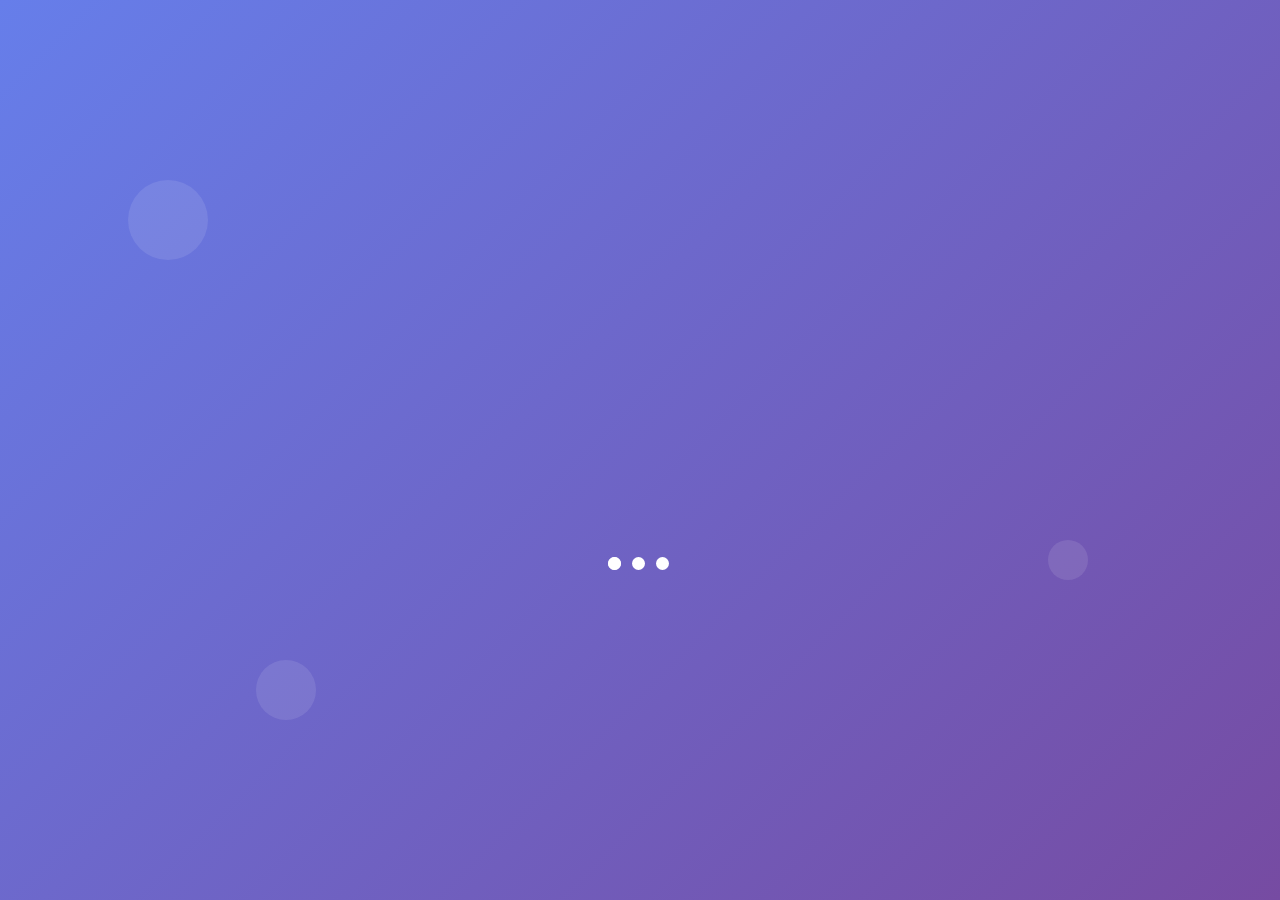
<file: redirect-transition.html>
<!DOCTYPE html>
<html lang="en">
<head>
    <meta charset="UTF-8">
    <meta name="viewport" content="width=device-width, initial-scale=1.0">
    <title>Redirecting to MonTkay App...</title>
    <link rel="preconnect" href="https://fonts.googleapis.com">
    <link rel="preconnect" href="https://fonts.gstatic.com" crossorigin>
    <link href="https://fonts.googleapis.com/css2?family=Inter:wght@300;400;500;600;700&display=swap" rel="stylesheet">
    <style>
        * {
            margin: 0;
            padding: 0;
            box-sizing: border-box;
        }

        body {
            font-family: 'Inter', -apple-system, BlinkMacSystemFont, 'Segoe UI', Roboto, sans-serif;
            background: linear-gradient(135deg, #667eea 0%, #764ba2 100%);
            min-height: 100vh;
            display: flex;
            align-items: center;
            justify-content: center;
            color: white;
            overflow: hidden;
        }

        .container {
            text-align: center;
            max-width: 500px;
            padding: 2rem;
            position: relative;
        }

        .logo {
            font-size: 2.5rem;
            font-weight: 700;
            margin-bottom: 1rem;
            opacity: 0;
            animation: fadeInUp 0.8s ease-out 0.3s forwards;
        }

        .subtitle {
            font-size: 1.2rem;
            font-weight: 300;
            margin-bottom: 3rem;
            opacity: 0;
            animation: fadeInUp 0.8s ease-out 0.6s forwards;
        }

        .progress-container {
            background: rgba(255, 255, 255, 0.2);
            border-radius: 10px;
            padding: 20px;
            margin-bottom: 2rem;
            backdrop-filter: blur(10px);
            border: 1px solid rgba(255, 255, 255, 0.1);
            opacity: 0;
            animation: fadeInUp 0.8s ease-out 0.9s forwards;
        }

        .progress-bar {
            width: 100%;
            height: 8px;
            background: rgba(255, 255, 255, 0.3);
            border-radius: 4px;
            overflow: hidden;
            margin-bottom: 1rem;
        }

        .progress-fill {
            height: 100%;
            background: linear-gradient(90deg, #fff, #f0f0f0);
            border-radius: 4px;
            width: 0%;
            animation: progressFill 2.5s ease-in-out forwards;
        }

        .status-text {
            font-size: 1rem;
            font-weight: 500;
            margin-bottom: 0.5rem;
        }

        .target-info {
            font-size: 0.9rem;
            color: rgba(255, 255, 255, 0.8);
        }

        .loading-dots {
            display: inline-block;
            position: relative;
            width: 80px;
            height: 80px;
            margin: 2rem auto;
        }

        .loading-dots div {
            position: absolute;
            top: 33px;
            width: 13px;
            height: 13px;
            border-radius: 50%;
            background: #fff;
            animation-timing-function: cubic-bezier(0, 1, 1, 0);
        }

        .loading-dots div:nth-child(1) {
            left: 8px;
            animation: dots1 0.6s infinite;
        }

        .loading-dots div:nth-child(2) {
            left: 8px;
            animation: dots2 0.6s infinite;
        }

        .loading-dots div:nth-child(3) {
            left: 32px;
            animation: dots2 0.6s infinite;
        }

        .loading-dots div:nth-child(4) {
            left: 56px;
            animation: dots3 0.6s infinite;
        }

        .footer-text {
            font-size: 0.85rem;
            color: rgba(255, 255, 255, 0.7);
            margin-top: 2rem;
            opacity: 0;
            animation: fadeInUp 0.8s ease-out 1.2s forwards;
        }

        @keyframes fadeInUp {
            from {
                opacity: 0;
                transform: translateY(30px);
            }
            to {
                opacity: 1;
                transform: translateY(0);
            }
        }

        @keyframes progressFill {
            0% { width: 0%; }
            50% { width: 70%; }
            100% { width: 100%; }
        }

        @keyframes dots1 {
            0% { transform: scale(0); }
            100% { transform: scale(1); }
        }

        @keyframes dots3 {
            0% { transform: scale(1); }
            100% { transform: scale(0); }
        }

        @keyframes dots2 {
            0% { transform: translate(0, 0); }
            100% { transform: translate(24px, 0); }
        }

        .floating-shapes {
            position: absolute;
            top: 0;
            left: 0;
            width: 100%;
            height: 100%;
            pointer-events: none;
            z-index: -1;
        }

        .shape {
            position: absolute;
            background: rgba(255, 255, 255, 0.1);
            border-radius: 50%;
        }

        .shape:nth-child(1) {
            width: 80px;
            height: 80px;
            top: 20%;
            left: 10%;
            animation: float 6s ease-in-out infinite;
        }

        .shape:nth-child(2) {
            width: 40px;
            height: 40px;
            top: 60%;
            right: 15%;
            animation: float 4s ease-in-out infinite reverse;
        }

        .shape:nth-child(3) {
            width: 60px;
            height: 60px;
            bottom: 20%;
            left: 20%;
            animation: float 5s ease-in-out infinite;
        }

        @keyframes float {
            0%, 100% { transform: translateY(0px) rotate(0deg); }
            50% { transform: translateY(-20px) rotate(180deg); }
        }
    </style>
</head>
<body>
    <div class="floating-shapes">
        <div class="shape"></div>
        <div class="shape"></div>
        <div class="shape"></div>
    </div>

    <div class="container">
        <div class="logo">MonTkay</div>
        <div class="subtitle">Taking you to your dashboard...</div>
        
        <div class="progress-container">
            <div class="progress-bar">
                <div class="progress-fill"></div>
            </div>
            <div class="status-text" id="statusText">Preparing your workspace...</div>
            <div class="target-info" id="targetInfo">Loading...</div>
        </div>

        <div class="loading-dots">
            <div></div>
            <div></div>
            <div></div>
            <div></div>
        </div>

        <div class="footer-text">
            Powered by MonTkay • Secure & Fast
        </div>
    </div>

    <script>
        // Get URL parameters
        const urlParams = new URLSearchParams(window.location.search);
        const target = urlParams.get('target') || 'login';
        
        // Base URL for your Vercel app
        const baseUrl = 'https://product-offer-frontend-4ivcvo5xa-lilyans-projects-1055f01a.vercel.app';
        
        // Map targets to URLs and descriptions
        const targetMap = {
            'login': {
                url: `${baseUrl}/login`,
                description: 'Sign In Portal',
                status: 'Authenticating your session...'
            },
            'register': {
                url: `${baseUrl}/register`,
                description: 'Registration Portal',
                status: 'Setting up your account...'
            },
            'demo': {
                url: `${baseUrl}/`,
                description: 'Demo Dashboard',
                status: 'Loading demo environment...'
            },
            'dashboard': {
                url: `${baseUrl}/dashboard`,
                description: 'Main Dashboard',
                status: 'Accessing your workspace...'
            }
        };

        // Get target configuration
        const config = targetMap[target] || targetMap['login'];
        
        // Update UI with target info
        document.getElementById('targetInfo').textContent = config.description;
        document.getElementById('statusText').textContent = config.status;

        // Status messages that change over time
        const statusMessages = [
            config.status,
            'Connecting to secure servers...',
            'Loading your data...',
            'Almost ready...',
            'Redirecting now...'
        ];

        let currentMessage = 0;
        
        // Update status message every 500ms
        const statusInterval = setInterval(() => {
            if (currentMessage < statusMessages.length - 1) {
                currentMessage++;
                document.getElementById('statusText').textContent = statusMessages[currentMessage];
            }
        }, 500);

        // Redirect after 2.8 seconds (slightly longer than progress bar animation)
        setTimeout(() => {
            clearInterval(statusInterval);
            
            // Add analytics tracking if needed
            if (typeof gtag !== 'undefined') {
                gtag('event', 'redirect', {
                    'event_category': 'website',
                    'event_label': target,
                    'value': 1
                });
            }
            
            // Perform the redirect
            window.location.href = config.url;
        }, 2800);

        // Fallback redirect in case something goes wrong
        setTimeout(() => {
            if (window.location.href.includes('redirect-transition.html')) {
                window.location.href = config.url;
            }
        }, 5000);

        // Preload the target page for faster loading
        const link = document.createElement('link');
        link.rel = 'prefetch';
        link.href = config.url;
        document.head.appendChild(link);
    </script>
</body>
</html>
</file>
